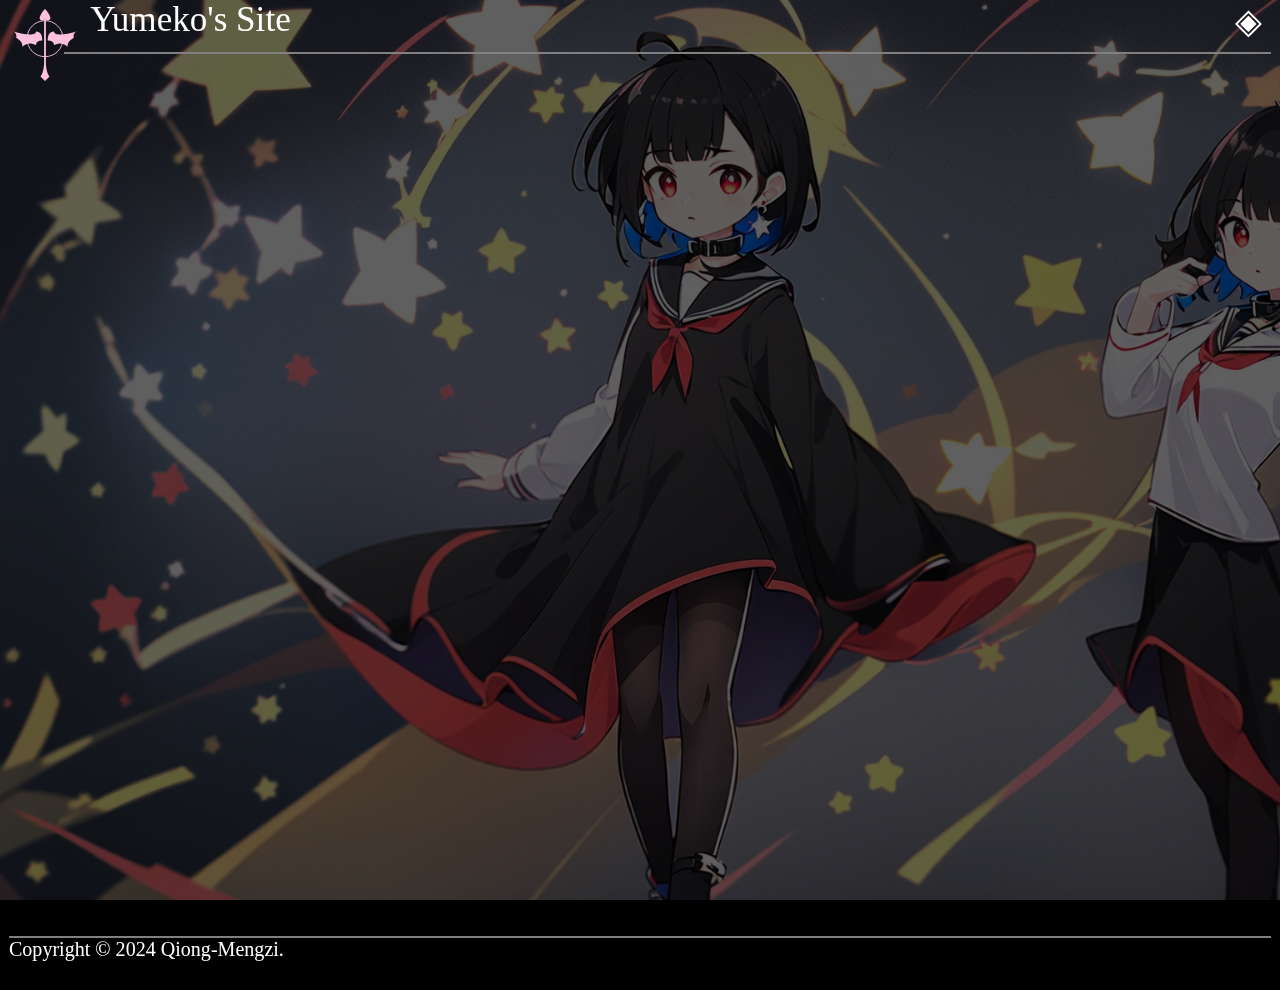
<file: index.html>
<!DOCTYPE html>

<html>

<head>
    <title>琼梦子的小站</title>
    <meta charset="utf-8" />
    <meta name="viewport" content="width=500, initial-scale=1" />
    <meta http-equiv="refresh" content="0;url=/res/testing.html">

    <link rel="icon" href="/assets/img/icon/SiteIcon.ico" />
    <link rel="stylesheet" href="/assets/styles/global.css" />
    <script src="/assets/scripts/aSideChange.js" ></script>
    <script src="/assets/scripts/aDataIO.js" ></script>
    <script src="https://cdn.bootcdn.net/ajax/libs/marked/13.0.2/marked.min.js" ></script>
</head>

<body>
    <div class="Main">
        <nav>
            <span>
                <a href="/index.html"><img src="/assets/img/icon/little-icon.svg"></a>
                <span onclick="SideChange.SideChangeById('noteSide')">Yumeko's Site</span>
            </span>
            <span class="siteMap"><span onclick="SideChange.SideChangeById('directory')">◈</span></span>
        </nav>
        <div class="navBottom"></div>
        <div class="rightSide" id="directory"></div>
        <div class="leftSide" id="noteSide"></div>
        <div class="Container">

        </div>
        <footer>
            <p>Copyright &copy; 2024 Qiong-Mengzi.</p>
        </footer>
    </div>
</body>
<script >

</script>

</html>
</file>
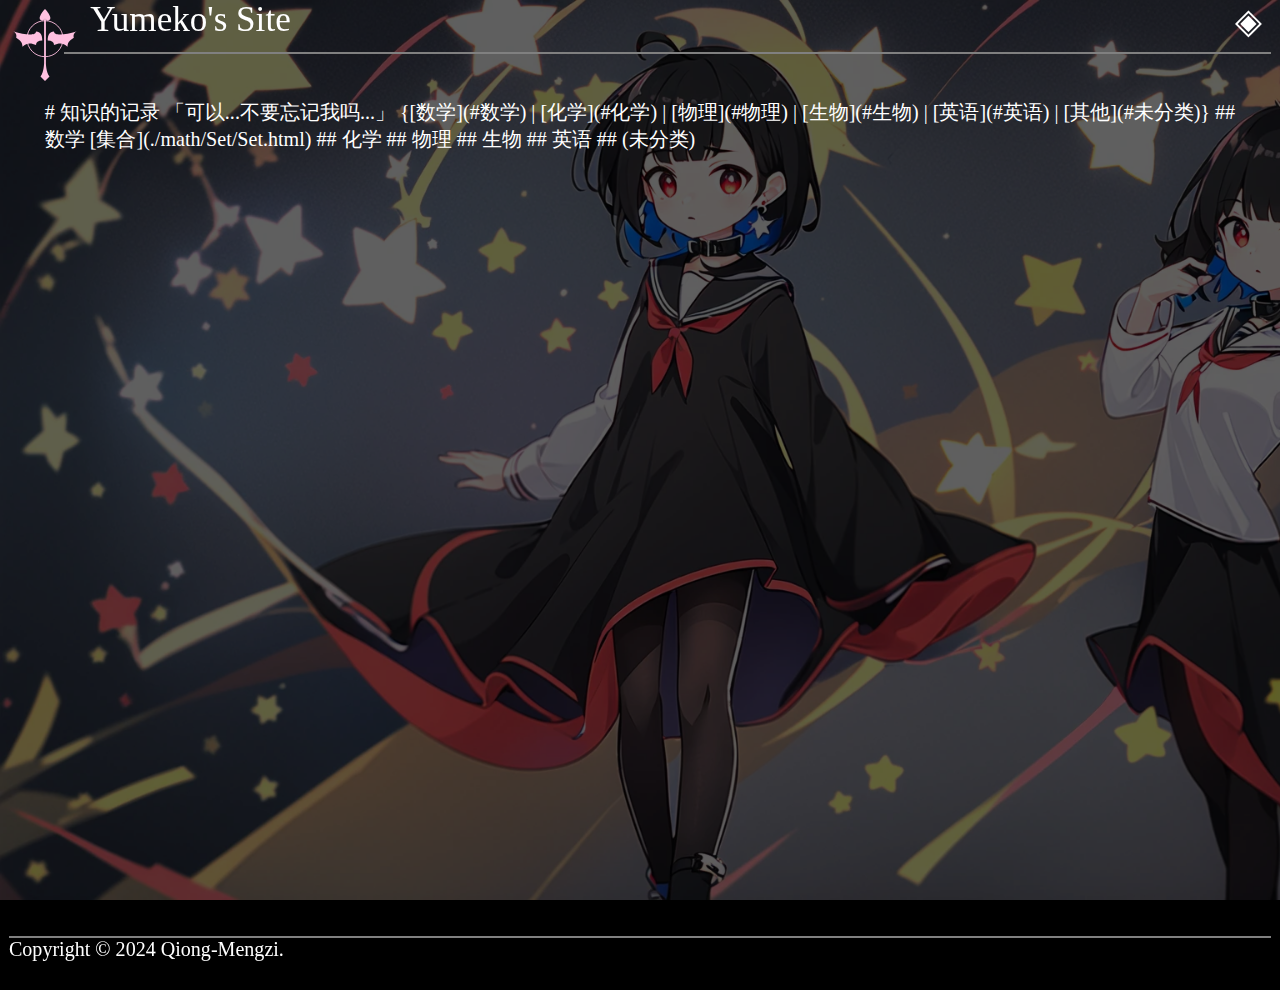
<file: notes/note-template.html>
<!DOCTYPE html>

<html>

<head>
    <title>Wished Notes Template</title>
    <meta charset="utf-8" />
    <meta name="viewport" content="width=500, initial-scale=1" />

    <link rel="stylesheet" href="https://cdn.bootcdn.net/ajax/libs/KaTeX/0.16.9/katex.min.css" />
    <link rel="icon" href="/assets/img/icon/SiteIcon.ico" />
    <link rel="stylesheet" href="/assets/styles/global.css" />
    <script src="/assets/scripts/aSideChange.js"></script>
    <script src="/assets/scripts/aDataIO.js"></script>
    <script src="https://cdn.bootcdn.net/ajax/libs/marked/13.0.2/marked.min.js"></script>
    <script src="https://cdn.bootcdn.net/ajax/libs/KaTeX/0.16.9/katex.min.js"></script>
    <script src="https://cdn.bootcdn.net/ajax/libs/KaTeX/0.16.9/contrib/auto-render.min.js"></script>
</head>

<body>
    <div class="Main">
        <nav>
            <span>
                <a href="/index.html"><img src="/assets/img/icon/little-icon.svg"></a>
                <span onclick="SideChange.SideChangeById('noteSide')">Yumeko's Site</span>
            </span>
            <span class="siteMap"><span onclick="SideChange.SideChangeById('directory')">◈</span></span>
        </nav>
        <div class="navBottom"></div>
        <div class="rightSide" id="directory"></div>
        <div class="leftSide" id="noteSide"></div>
        <div class="Container" id="Container">

        </div>
        <footer>
            <p>Copyright &copy; 2024 Qiong-Mengzi.</p>
        </footer>
    </div>
</body>
<script>
    DataIO.FetchText('./container.md')
        .then(text => {
            elem = document.getElementById('Container')
            elem.innerHTML = text
            renderMathInElement(document.getElementById('Container'), 
                {delimiters:[{ left: "$", right: "$", display: false }]})
            elem.innerHTML = marked.parse(elem.innerHTML)
        })
</script>

</html>
</file>
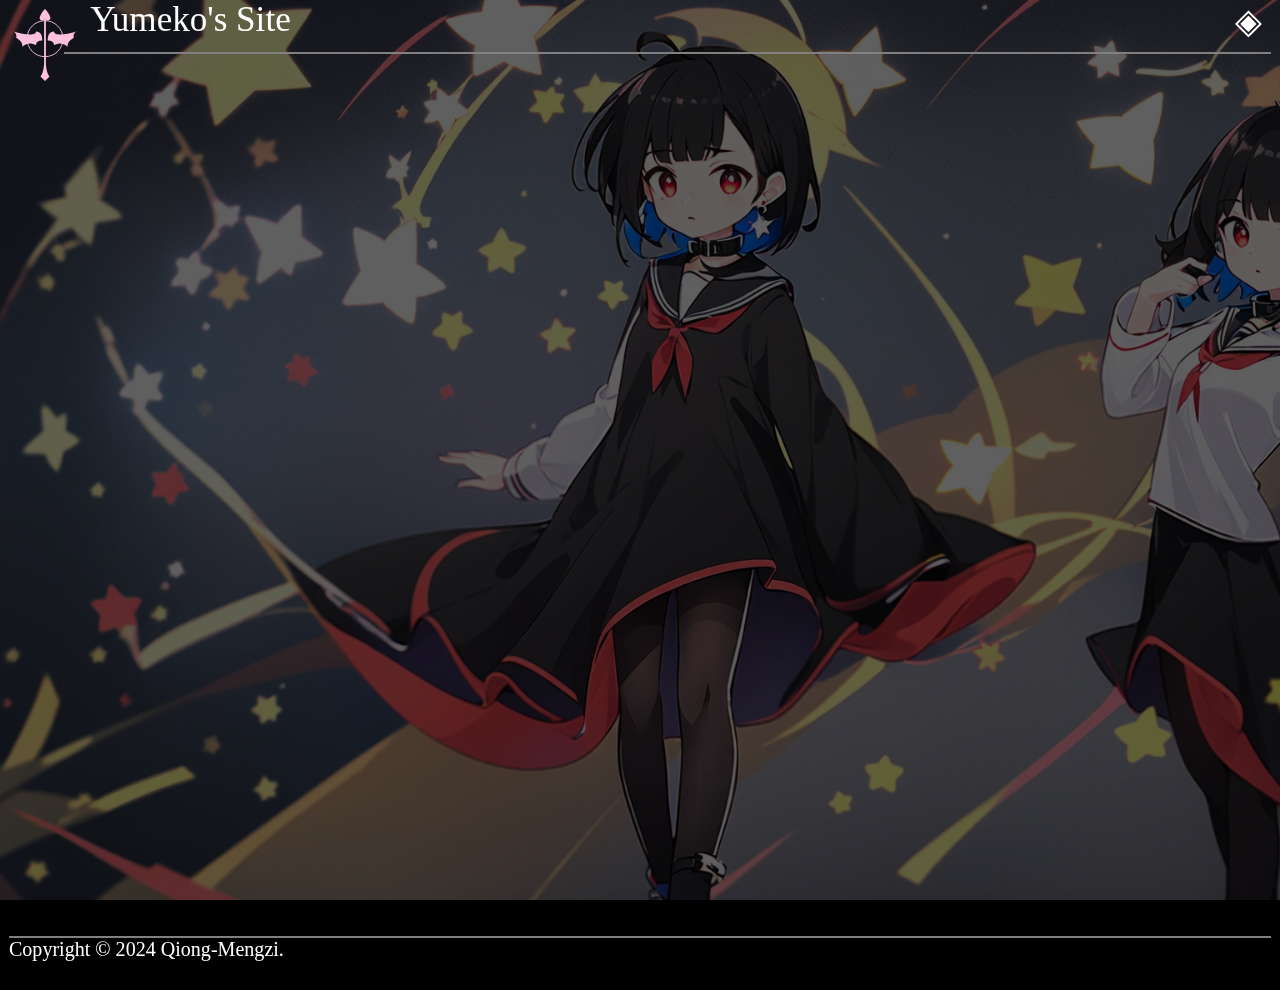
<file: res/template.html>
<!DOCTYPE html>

<html>

<head>
    <title>(网页模板)</title>
    <meta charset="utf-8" />
    <meta name="viewport" content="width=500, initial-scale=1" />

    <link rel="icon" href="/assets/img/icon/SiteIcon.ico" />
    <link rel="stylesheet" href="/assets/styles/global.css" />
    <script src="/assets/scripts/aSideChange.js" ></script>
    <script src="/assets/scripts/aDataIO.js" ></script>
    <script src="https://cdn.bootcdn.net/ajax/libs/marked/13.0.2/marked.min.js" ></script>
</head>

<body>
    <div class="Main">
        <nav>
            <span>
                <a href="/index.html"><img src="/assets/img/icon/little-icon.svg"></a>
                <span onclick="SideChange.SideChangeById('noteSide')">Yumeko's Site</span>
            </span>
            <span class="siteMap"><span onclick="SideChange.SideChangeById('directory')">◈</span></span>
        </nav>
        <div class="navBottom"></div>
        <div class="rightSide" id="directory"></div>
        <div class="leftSide" id="noteSide"></div>
        <div class="Container" id="Container">

        </div>
        <footer>
            <p>Copyright &copy; 2024 Qiong-Mengzi.</p>
        </footer>
    </div>
</body>
<script>
    DataIO.FetchText('/res/testing.md')
    .then(text=>{
        document.getElementById('Container').innerHTML = marked.parse(text)
    })
</script>

</html>
</file>
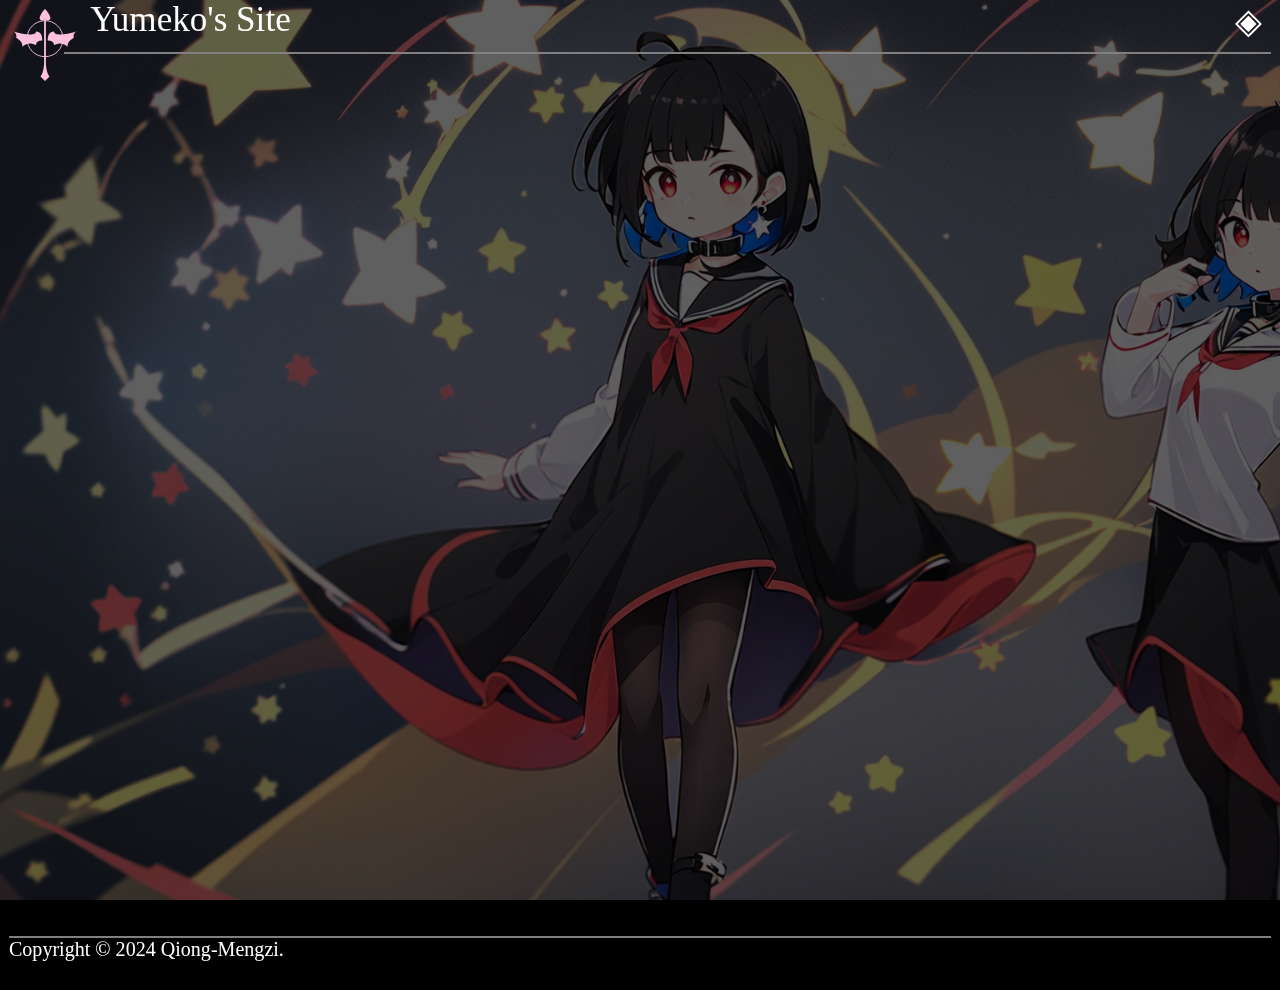
<file: res/testing.html>
<!DOCTYPE html>

<html>

<head>
    <title>(测试页面)</title>
    <meta charset="utf-8" />
    <meta name="viewport" content="width=500, initial-scale=1" />

    <link rel="icon" href="/assets/img/icon/SiteIcon.ico" />
    <link rel="stylesheet" href="/assets/styles/global.css" />
    <script src="/assets/scripts/aSideChange.js" ></script>
    <script src="/assets/scripts/aDataIO.js" ></script>
    <script src="https://cdn.bootcdn.net/ajax/libs/marked/13.0.2/marked.min.js" ></script>
</head>

<body>
    <div class="Main">
        <nav>
            <span>
                <a href="/index.html"><img src="/assets/img/icon/little-icon.svg"></a>
                <span onclick="SideChange.SideChangeById('noteSide')">Yumeko's Site</span>
            </span>
            <span class="siteMap"><span onclick="SideChange.SideChangeById('directory')">◈</span></span>
        </nav>
        <div class="navBottom"></div>
        <div class="rightSide" id="directory">⚝目录(右侧边栏)</div>
        <div class="leftSide" id="noteSide">⚝笔记/扩展(左侧边栏)</div>
        <div class="Container" id="Container">
        </div>
        <footer>
            <p>Copyright &copy; 2024 Qiong-Mengzi.</p>
        </footer>
    </div>
</body>
<script>
    DataIO.FetchText('/res/testing.md')
    .then(text=>{
        document.getElementById('Container').innerHTML = marked.parse(text)
    })
</script>

</html>
</file>
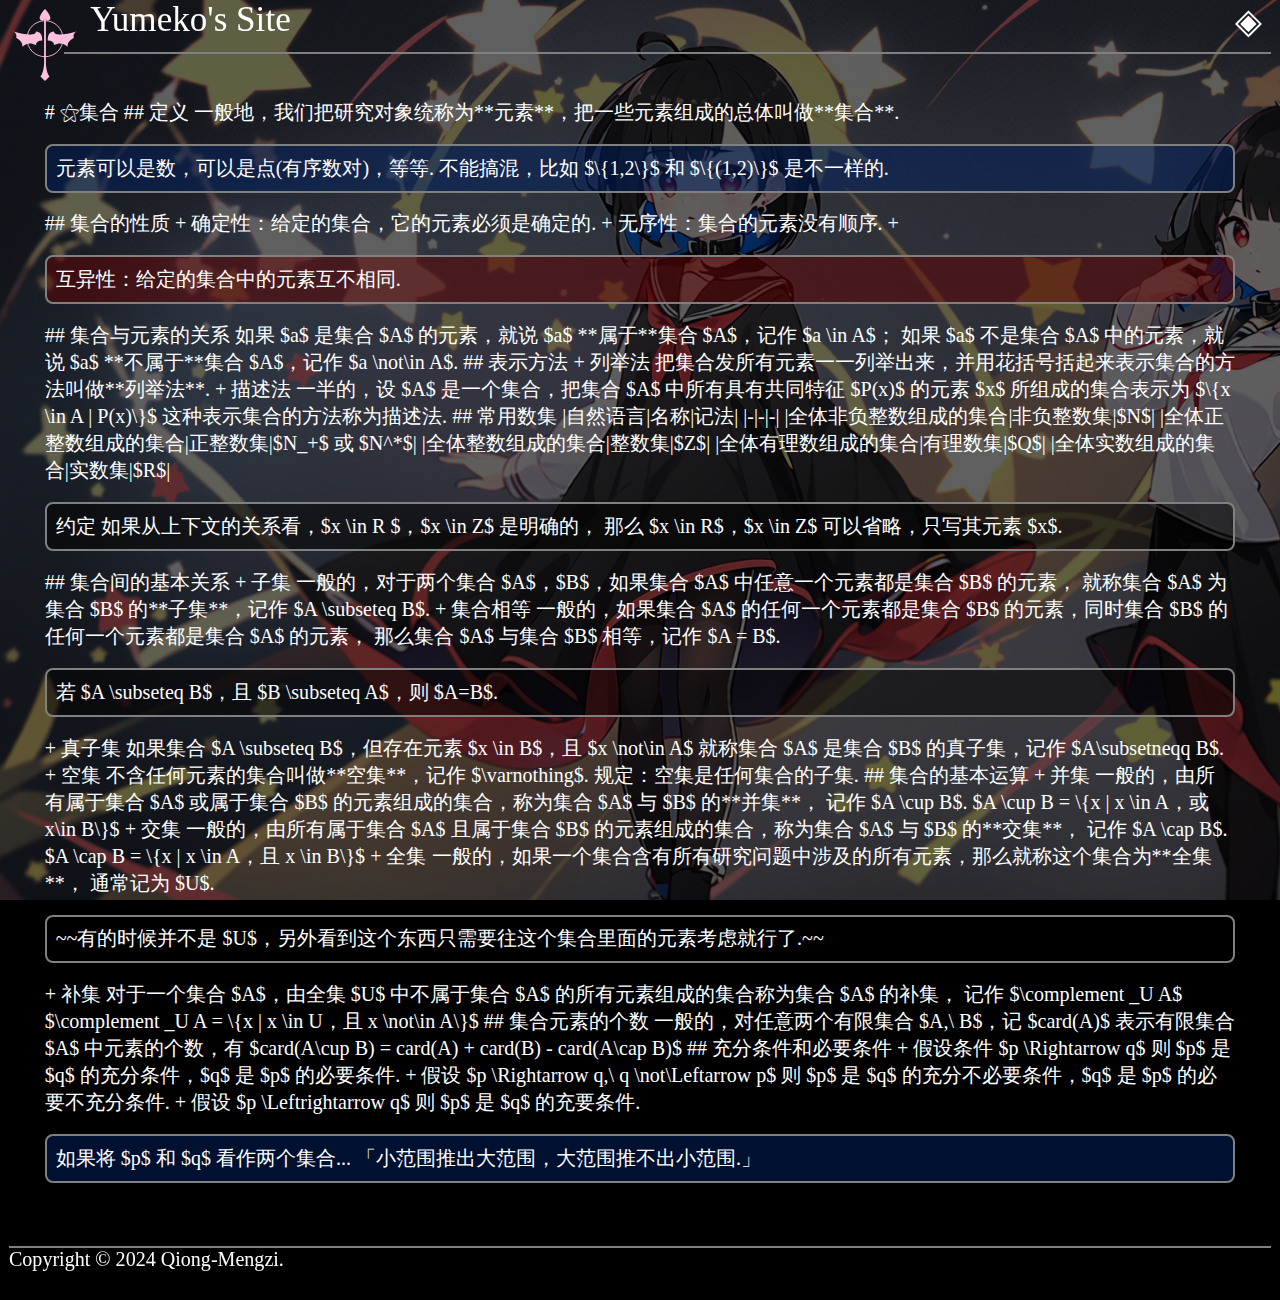
<file: notes/math/Set/Set.html>
<!DOCTYPE html>

<html>

<head>
    <title>集合</title>
    <meta charset="utf-8" />
    <meta name="viewport" content="width=500, initial-scale=1" />

    <link rel="stylesheet" href="https://cdn.bootcdn.net/ajax/libs/KaTeX/0.16.9/katex.min.css" />
    <link rel="icon" href="/assets/img/icon/SiteIcon.ico" />
    <link rel="stylesheet" href="/assets/styles/global.css" />
    <script src="/assets/scripts/aSideChange.js"></script>
    <script src="/assets/scripts/aDataIO.js"></script>
    <script src="https://cdn.bootcdn.net/ajax/libs/marked/13.0.2/marked.min.js"></script>
    <script src="https://cdn.bootcdn.net/ajax/libs/KaTeX/0.16.9/katex.min.js"></script>
    <script src="https://cdn.bootcdn.net/ajax/libs/KaTeX/0.16.9/contrib/auto-render.min.js"></script>
</head>

<body>
    <div class="Main">
        <nav>
            <span>
                <a href="/index.html"><img src="/assets/img/icon/little-icon.svg"></a>
                <span onclick="SideChange.SideChangeById('noteSide')">Yumeko's Site</span>
            </span>
            <span class="siteMap"><span onclick="SideChange.SideChangeById('directory')">◈</span></span>
        </nav>
        <div class="navBottom"></div>
        <div class="rightSide" id="directory"></div>
        <div class="leftSide" id="noteSide"></div>
        <div class="Container" id="Container">
        </div>
        <footer>
            <p>Copyright &copy; 2024 Qiong-Mengzi.</p>
        </footer>
    </div>
</body>
<script>
    DataIO.FetchText('./container.md')
        .then(text => {
            elem = document.getElementById('Container')
            elem.innerHTML = text
            directoryText = text.match(/^#.+/gm).join('\n\n')
            renderMathInElement(document.getElementById('Container'), 
                {delimiters:[{ left: "$", right: "$", display: false }]})
            elem.innerHTML = marked.parse(elem.innerHTML)
            document.getElementById('directory').innerHTML = marked.parse(directoryText)
        })
    DataIO.FetchText('./note.md')
        .then(text => {
            elem = document.getElementById('noteSide')
            elem.innerHTML = text
            renderMathInElement(document.getElementById('noteSide'), 
                {delimiters:[{ left: "$", right: "$", display: false }]})
            elem.innerHTML = marked.parse(elem.innerHTML)
            document.getElementById('noteSide').innerHTML = marked.parse(document.getElementById('noteSide').innerHTML)
            document.getElementById('noteSide').innerHTML = '\
            <div class="answerButton" onclick="SideChange.SideChangeByClass(\'answer\')">Show Answers</div>' + document.getElementById('noteSide').innerHTML
        })
</script>

</html>
</file>
<file: assets/styles/global.css>
/* 全局的CSS */

:root {
    --mobile-zoom-val: 0.7;
}

* {
    margin: 0;
    padding: 0;
    color: #FFFFFF;
    font-size: calc(1.6rem * var(--mobile-zoom-val));
}

a:link {
    color: #FFFFFF;
}

a:visited {
    color: #FFFFFF;
}

a:hover {
    color: #FFFFFF;
}

a:active {
    color: #FFFFFF;
}

body {
    background-color: #000000;
    background-size: cover;
    background-attachment: fixed;
    background-repeat: no-repeat;
}

/* 背景图比例适配 */

@media (max-aspect-ratio: 1/1) {
    body {
        background-image: url(/assets/img/bg/H.webp);
        background-position: center 0;
    }

    :root {
        --mobile-zoom-val: 0.75;
    }
}

@media (min-aspect-ratio: 1/1) {
    body {
        background-image: url(/assets/img/bg/W.webp);
        background-position: 0 0;
    }
}

/* 标题大小 */

h1,
h1 a {
    font-size: calc(2.8rem * var(--mobile-zoom-val));
}

h2,
h2 a {
    font-size: calc(2.5rem * var(--mobile-zoom-val));
}

h3,
h3 a {
    font-size: calc(2.25rem * var(--mobile-zoom-val));
}

h4,
h4 a {
    font-size: calc(2.0rem * var(--mobile-zoom-val));
}

h5,
h5 a {
    font-size: calc(1.9rem * var(--mobile-zoom-val));
}

h6,
h6 a {
    font-size: calc(1.8rem * var(--mobile-zoom-val));
}

/* 滚动条 */
::-webkit-scrollbar {
    background-color: #000000C0;
    width: 0.25rem;
    border: 0 solid 0;
    border-radius: 4px;
}

::-webkit-scrollbar-thumb {
    height: 1rem;
    background-color: #808080;
    border: 0 solid 0;
    border-radius: 4px;
}

/* 主页面容器 */

div.Main {
    position: absolute;
    left: 0;
    width: 100%;
    top: 0;
    min-height: 100vh;
    background-color: #000000A0;
}

/* 小图片，设置好就不要动了 */

.titleIcon {
    background-image: url(/assets/img/IconSet/iconLittleSet.webp);
    display: inline-block;
    background-size: cover;
    height: calc(2.2em * var(--mobile-zoom-val));
    width: calc(2.2em * var(--mobile-zoom-val));
}

.titleIcon.i1 {
    background-position-x: 0;
}

.titleIcon.i2 {
    background-position-x: calc(var(--mobile-zoom-val) * 265px);
}

.titleIcon.i3 {
    background-position-x: calc(var(--mobile-zoom-val) * 530px);
}

.titleIcon.i4 {
    background-position-x: calc(var(--mobile-zoom-val) * 805px);
}

.titleIcon.i5 {
    background-position-x: calc(var(--mobile-zoom-val) * 1080px);
}

/* 导航栏 */
nav {
    /* 基本形状 */
    position: sticky;
    left: 0;
    top: 0;
    width: calc(100% - 0.5rem * 2);
    height: 2.4rem;

    /* 容器布局 */
    display: flex;
    display: -webkit-flex;
    flex-direction: row;
}

nav>span {
    position: relative;
    left: 0;
    display: flex;
}

nav>span img {
    position: relative;
    width: calc(4rem * var(--mobile-zoom-val) * 1.8);
    height: calc(4rem * var(--mobile-zoom-val) * 1.8);
}

nav>span span {
    position: relative;
    font-size: calc(var(--mobile-zoom-val) * 2.8rem);
}

nav>span~span {
    flex: auto;
}

nav>span~span.siteMap {
    position: relative;
    text-align: center;
    justify-content: end;
}

div.navBottom {
    position: sticky;
    top: 2.9rem;
    display: block;
    height: 2px;
    margin-left: 5%;
    margin-right: 0.5rem;
    margin-top: 0.5rem;
    background-color: #808080;
}

div.Container {
    min-height: calc(100vh - 6rem);
    margin: 1.5rem;
    padding: 1.0rem;
}

div.Container p {
    margin-bottom: 0.5rem;
    margin-top: 0.5rem;
}

footer {
    position: relative;
    bottom: 0;
    left: 0;

    /* 外围装饰 */
    margin-left: 0.5rem;
    margin-bottom: 0.5rem;
    width: calc(100% - 0.5rem * 2);
    height: 2.4rem;
    border-top: 2px solid #808080;
}

div.rightSide {
    display: none;
    position: fixed;
    right: 0;
    width: 15%;
    background-color: #000000A0;
    margin: 0.5rem;
    padding: 0.5rem;
    height: calc(100vh - 2 * (2.9rem + 2px));
    border: 2px solid #808080;
    border-radius: 1rem;
    z-index: 99999;
}

div.rightSide p,
div.rightSide h1,
div.rightSide h2,
div.rightSide h3,
div.rightSide h4,
div.rightSide h5,
div.rightSide h6,
div.rightSide li {
    margin: 0.5rem;
}

@media (max-aspect-ratio: 1/1) {
    div.rightSide {
        width: 80%;
    }
}

div.leftSide {
    display: none;
    position: fixed;
    left: 0;
    width: 80%;
    background-color: #000000A0;
    margin: 0.5rem;
    padding: 0.5rem;
    height: calc(100vh - 2 * (2.9rem + 2px));
    border: 2px solid #808080;
    border-radius: 1rem;
    z-index: 99999;
}

div.leftSide p,
div.leftSide h1,
div.leftSide h2,
div.leftSide h3,
div.leftSide h4,
div.leftSide h5,
div.leftSide h6,
div.leftSide li {
    margin: 0.5rem;
}

ref {
    background-color: #00000080;
    padding: 0.5rem;
    margin: 1rem 0px;
    border: 2px solid #808080;
    border-radius: 8px;
    display: block;
}

ref.warn {
    background-color: #60000080;
}

ref.note {
    background-color: #00206080;
}

table {
    border-collapse: collapse;
    width: 100%;
    table-layout: auto;
}

table,
th,
td {
    border: 1px solid #606060;
}

th,
td {
    text-align: center;
}

div.answerButton {
    background-color: #404040;
    border: 1px solid #808080;
    border-radius: 0.5rem;
    margin: 0.5rem;
    width: calc(100% - 1rem);
    text-align: center;
}

ref.answer {
    display: none;
    padding: 0.5rem;
}

div.leftSide li,
div.rightSide li {
    margin-left: 2em;
}

code {
    background-color: #606060A0;
    border-radius: 0.2rem;
}
</file>
